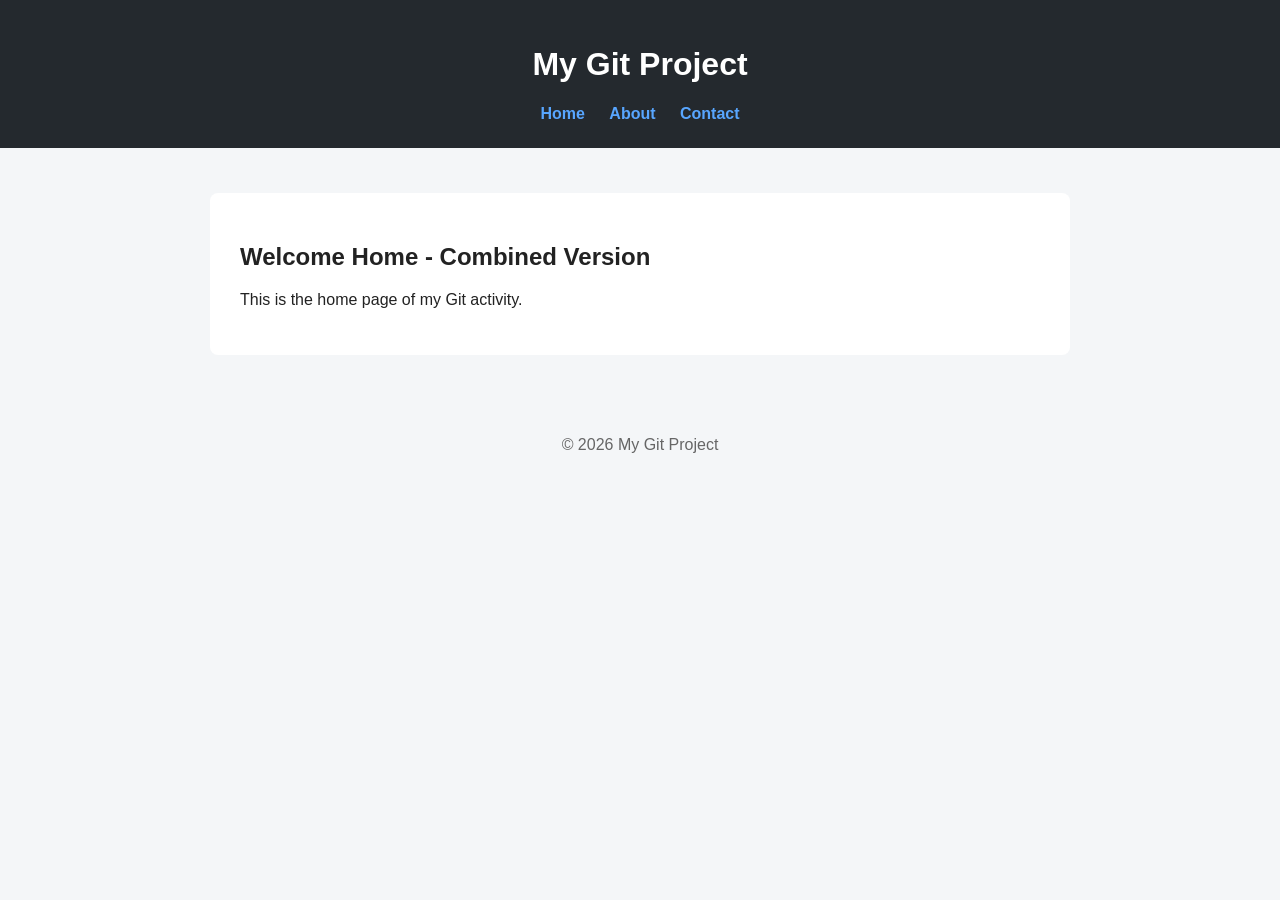
<file: index.html>
<!DOCTYPE html>
<html>
<head>
  <title>Home | My Git Project</title>
  <link rel="stylesheet" href="style.css">
</head>
<body>
  <header>
    <h1>My Git Project</h1>
    <nav>
      <a href="index.html">Home</a>
      <a href="about.html">About</a>
      <a href="contact.html">Contact</a>
    </nav>
  </header>

  <main>
  <h2>Welcome Home - Combined Version</h2>
  <p>This is the home page of my Git activity.</p>
  </main>

  <footer>
    <p>&copy; 2026 My Git Project</p>
  </footer>
</body>
</html>
</file>
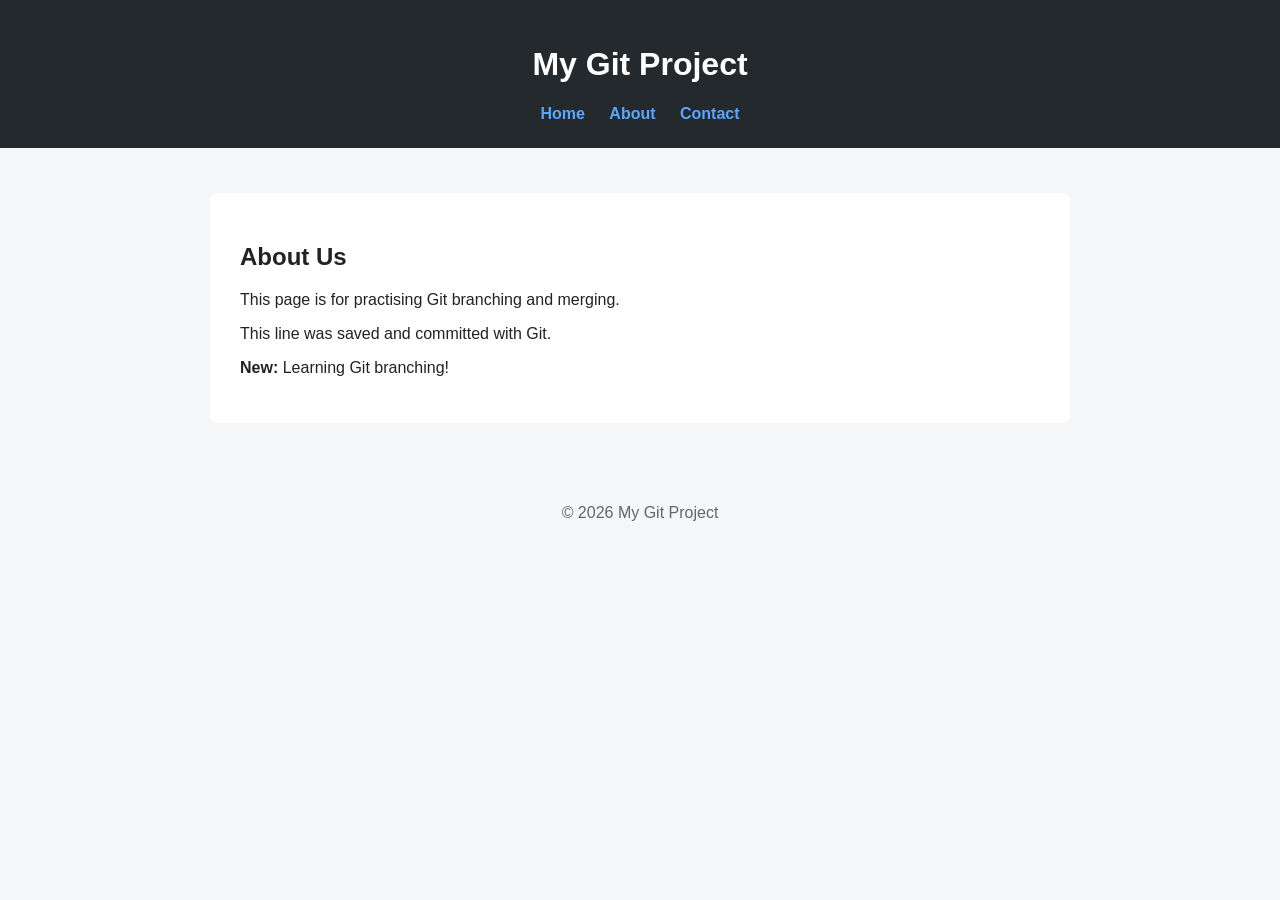
<file: about.html>
<!DOCTYPE html>
<html>
<head>
  <title>About | My Git Project</title>
  <link rel="stylesheet" href="style.css">
</head>
<body>
  <header>
    <h1>My Git Project</h1>
    <nav>
      <a href="index.html">Home</a>
      <a href="about.html">About</a>
      <a href="contact.html">Contact</a>
    </nav>
  </header>

  <main>
    <h2>About Us</h2>
    <p>This page is for practising Git branching and merging.</p>
    <p>This line was saved and committed with Git.</p>
    <p><strong>New:</strong> Learning Git branching!</p>
  </main>

  <footer>
    <p>&copy; 2026 My Git Project</p>
  </footer>
</body>
</html>
</file>
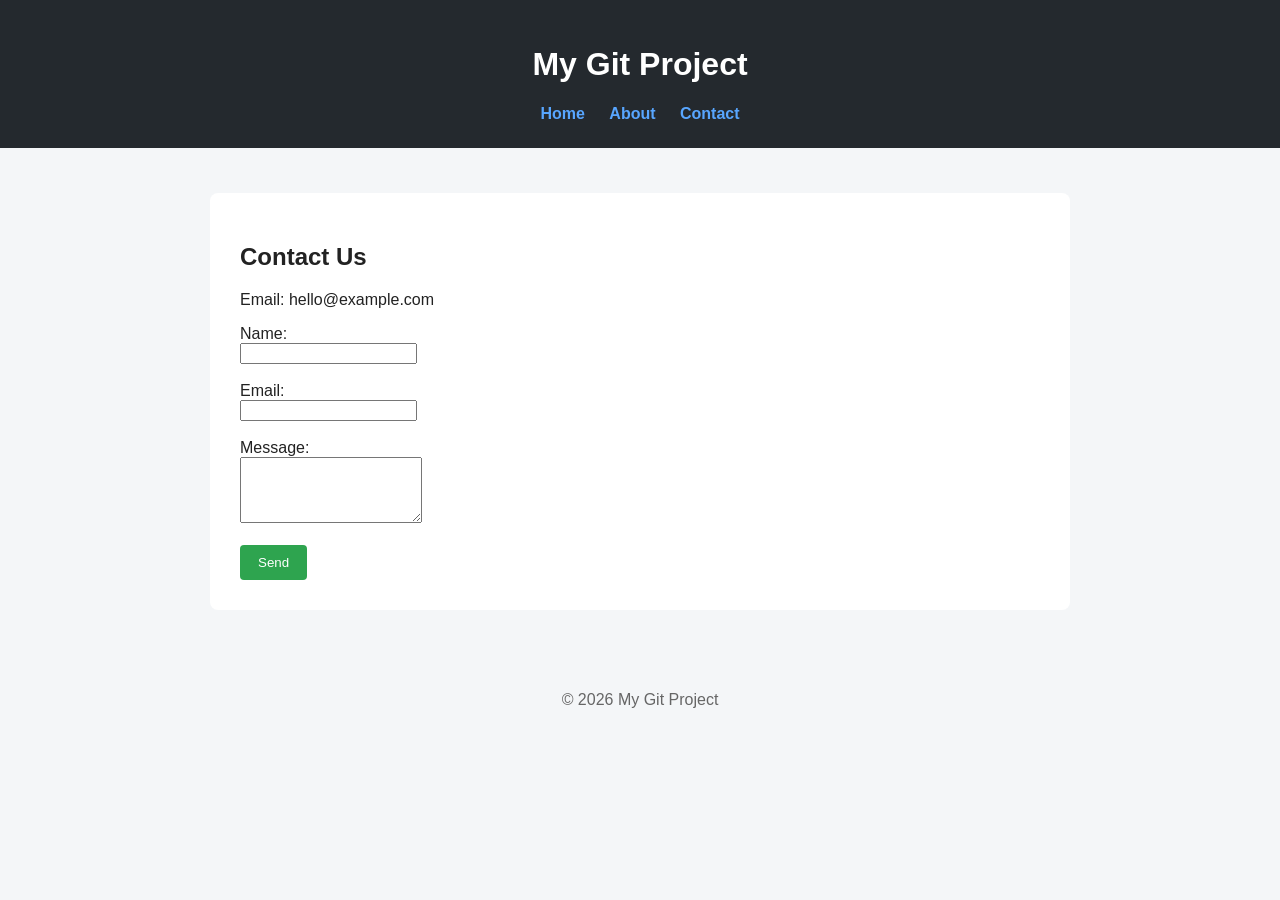
<file: contact.html>
<!DOCTYPE html>
<html>
<head>
  <title>Contact | My Git Project</title>
  <link rel="stylesheet" href="style.css">
</head>
<body>
  <header>
    <h1>My Git Project</h1>
    <nav>
      <a href="index.html">Home</a>
      <a href="about.html">About</a>
      <a href="contact.html">Contact</a>
    </nav>
  </header>

  <main>
    <h2>Contact Us</h2>
    <p>Email: hello@example.com</p>
    <form>
      <label>Name:</label><br>
      <input type="text" name="name"><br><br>
      <label>Email:</label><br>
      <input type="email" name="email"><br><br>
      <label>Message:</label><br>
      <textarea name="message" rows="4"></textarea><br><br>
      <button type="submit">Send</button>
    </form>
    
  </main>

  <footer>
    <p>&copy; 2026 My Git Project</p>
  </footer>
</body>
</html>
</file>
<file: style.css>
body {
  font-family: Arial, sans-serif;
  background: #f4f6f8;
  color: #222;
  margin: 0;
  padding: 0;
}

header {
  background: #24292e;
  color: white;
  padding: 25px;
  text-align: center;
}

nav a {
  color: #58a6ff;
  margin: 0 10px;
  text-decoration: none;
  font-weight: bold;
}

main {
  max-width: 800px;
  margin: 45px auto;
  background: white;
  padding: 30px;
  border-radius: 8px;
}

button {
  background: #2ea44f;
  color: white;
  border: none;
  padding: 10px 18px;
  border-radius: 4px;
}

footer {
  text-align: center;
  padding: 20px;
  color: #666;
}
</file>
